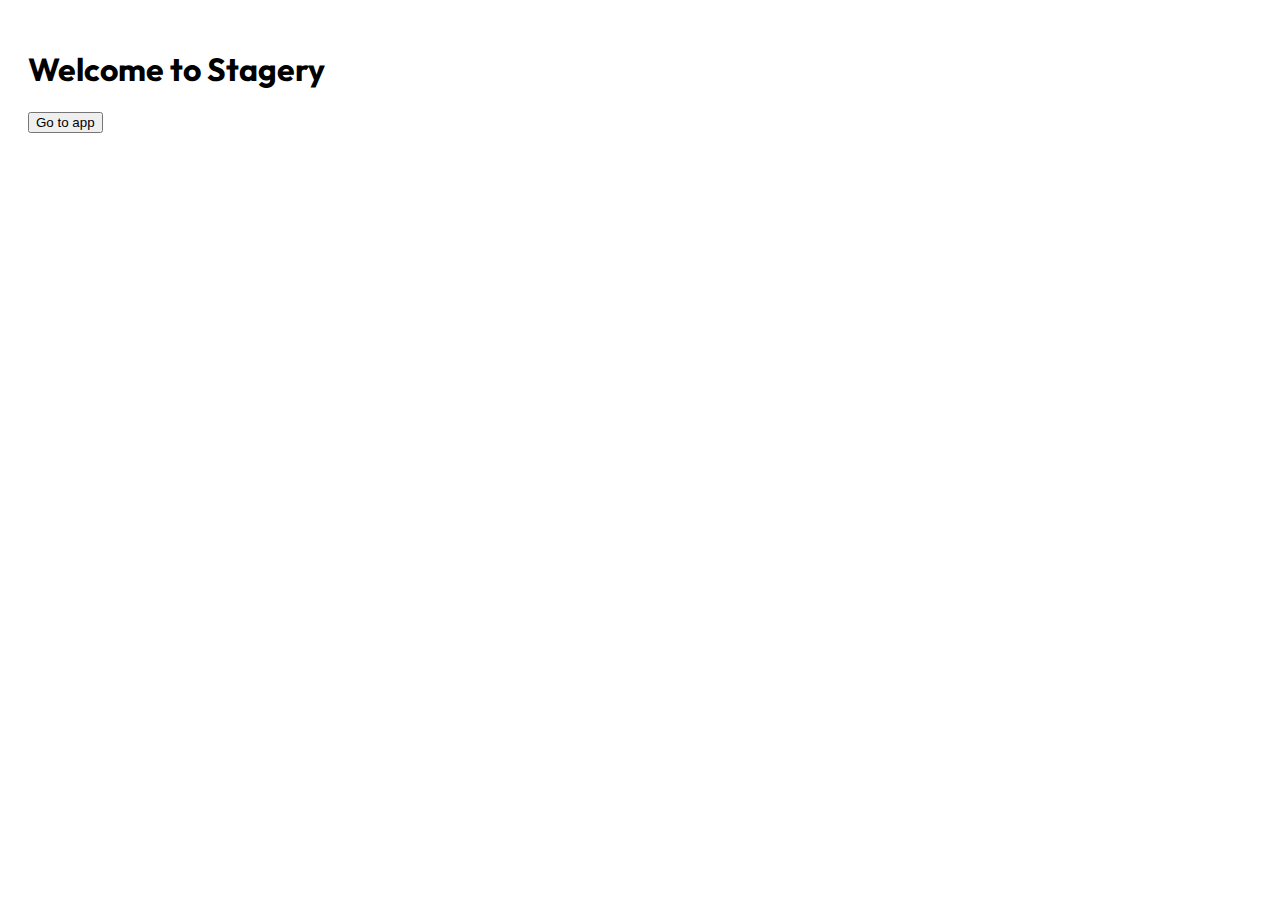
<file: ext/index.html>
<!DOCTYPE html>
<html lang="en">
<head>
    <meta charset="UTF-8">
    <meta http-equiv="X-UA-Compatible" content="IE=edge">
    <meta name="viewport" content="width=device-width, initial-scale=1.0">
    <link rel="stylesheet" href="./css/style.css">
    <title>Stagery</title>
</head>
<body>
    <h1>Welcome to Stagery</h1>

    <a href="./app.html"><button>Go to app</button></a>
</body>
</html>
</file>
<file: ext/css/style.css>
@import url(https://fonts.googleapis.com/css?family=Outfit);

body {
    font-family: 'Outfit';
    padding: 20px;
}
</file>
